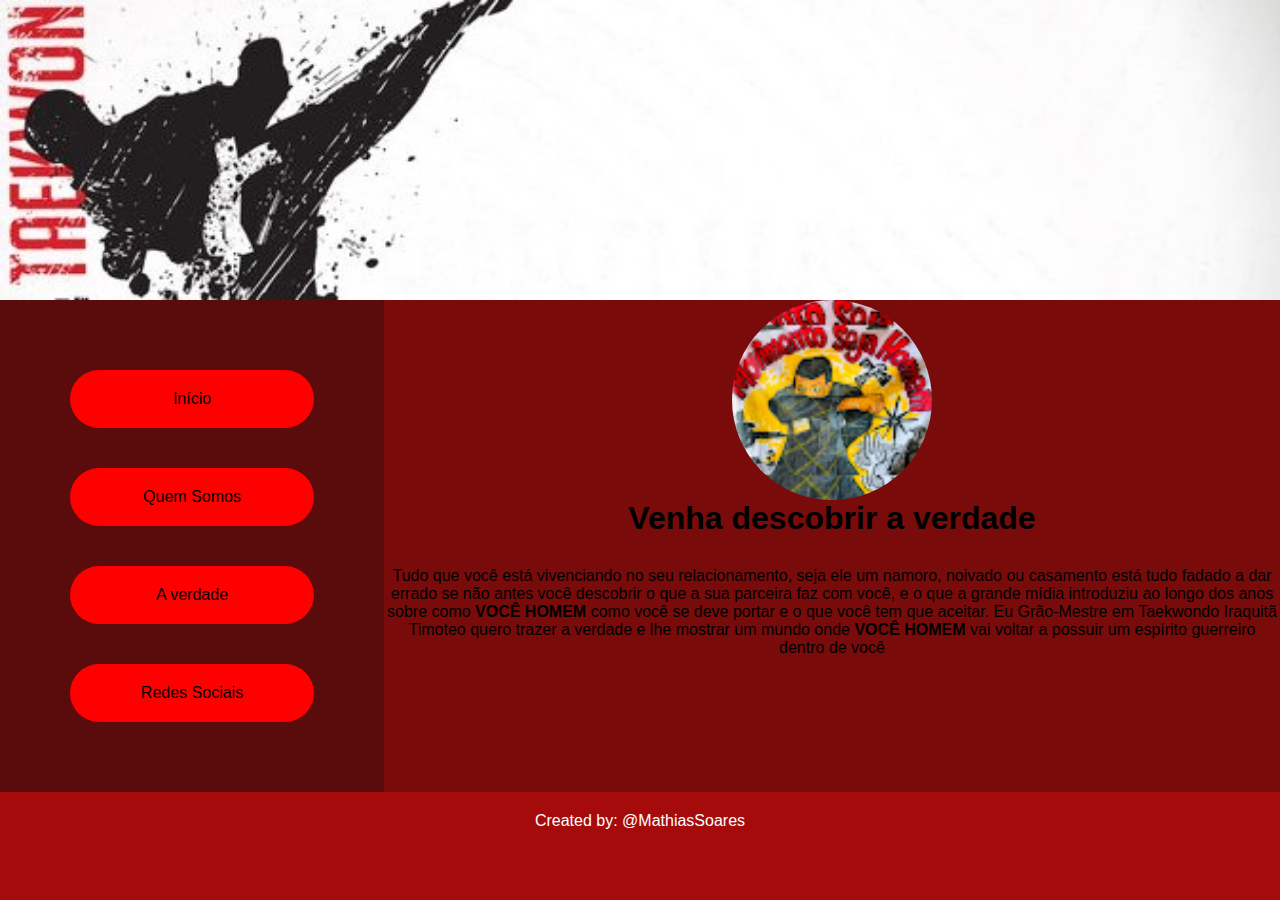
<file: index.html>
<!DOCTYPE html>
<html lang="pt">
<head>
    <meta charset="UTF-8">
    <meta http-equiv="X-UA-Compatible" content="IE=edge">
    <meta name="viewport" content="width=device-width, initial-scale=1.0">
    <title>Movimento Seja Homem</title>
    <link rel="stylesheet" href="style.css">
</head>
<body>
    <header class="header">
     
    </header>
  <section class="container">
    <nav class="navbar">
     <ul>
            <li>
                <a href="index.html">Início</a>
            </li>
            <li>
                <a href="quemsomos.html">Quem Somos</a>
            </li>
            <li>
                <a href="verdade.html">A verdade</a>
            </li>
            <li>
                <a href="contato.html">Redes Sociais</a>
            </li>
        </ul>
   </nav>
   <article class="content">
     <img src="img/perfil.jpg" alt="Seja homem" class="perfil">
      <h1><b>Venha descobrir a verdade</b></h1>
      <p>Tudo que você está vivenciando no seu relacionamento, seja ele um namoro, noivado ou casamento está tudo fadado a dar errado se não antes você descobrir o que a sua parceira faz com você, e o que a grande mídia introduziu ao longo dos anos sobre como <b>VOCÊ HOMEM</b> como você se deve portar e o que você tem que aceitar. Eu Grão-Mestre em Taekwondo Iraquitã Timoteo quero trazer a verdade e lhe mostrar um mundo onde <b>VOCÊ HOMEM</b> vai voltar a possuir um espírito guerreiro dentro de você</p>
   </article>       
  </section>
  <footer class="footer">
     <a href="https://github.com/MathiasSoares434">Created by: @MathiasSoares</a> 
  </footer>

</body>
</html>
</file>
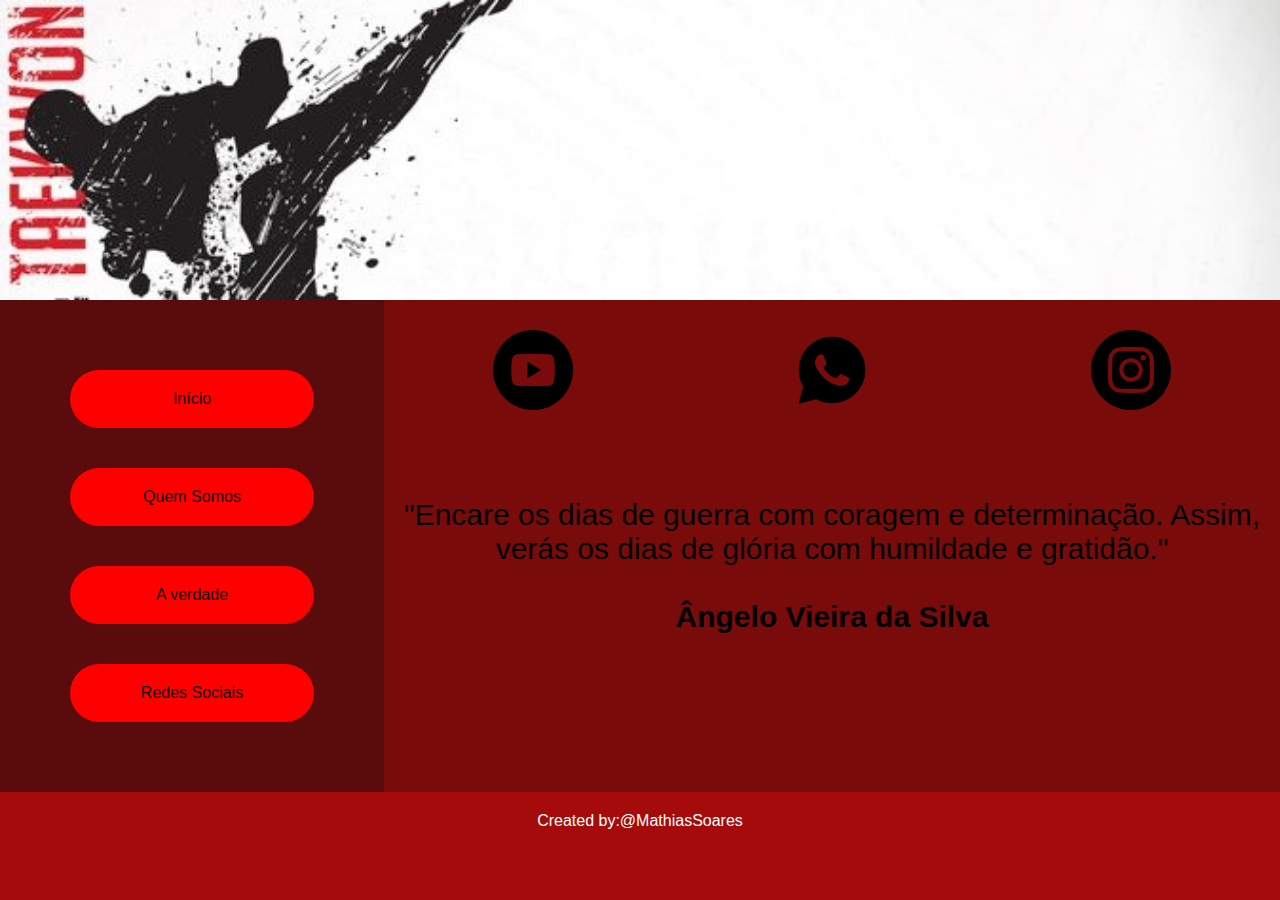
<file: contato.html>
<!DOCTYPE html>
<html lang="pt">
<head>
    <meta charset="UTF-8">
    <meta http-equiv="X-UA-Compatible" content="IE=edge">
    <meta name="viewport" content="width=device-width, initial-scale=1.0">
    <title>Movimento Seja Homem</title>
    <link rel="stylesheet" href="style.css">
</head>
<body>
    <header class="header">
     
    </header>
  <section class="container">
    <nav class="navbar">
     <ul>
            <li>
                <a href="index.html">Início</a>
            </li>
            <li>
                <a href="quemsomos.html">Quem Somos</a>
            </li>
            <li>
                <a href="verdade.html">A verdade</a>
            </li>
            <li>
                <a href="contato.html">Redes Sociais</a>
            </li>
        </ul>
   </nav>
   <article class="content">
   <ul class="social">
        <li>
             <a href="https://www.youtube.com/channel/UCBLMqXaoS8oZY5XGsyUE5ww"><img src="img/youtube.png" alt="youtube" width="80px"> </a>
        </li>
        <li>
             <a href="https://wa.me/5581986509096"><img src="img/whatsapp.png" alt="whatsapp" width="80px"></a>            
        </li>
        <li>
            <a href="https://www.instagram.com/mestre.iraquita/"><img src="img/insta.svg" alt="Instagram" width="80px"></a>            
       </li>
   </ul>
                <br>
                <br>
                <br>
            <p class="way">"Encare os dias de guerra com coragem e determinação. Assim, verás os dias de glória com humildade e gratidão."
                <br>
                <br>
                <b>Ângelo Vieira da Silva</b>
                
            </p>
 
   </article>       
  </section>
  <footer class="footer">
    <a href="https://github.com/MathiasSoares434">Created by:@MathiasSoares</a> 
  </footer>

</body>
</html>
</file>
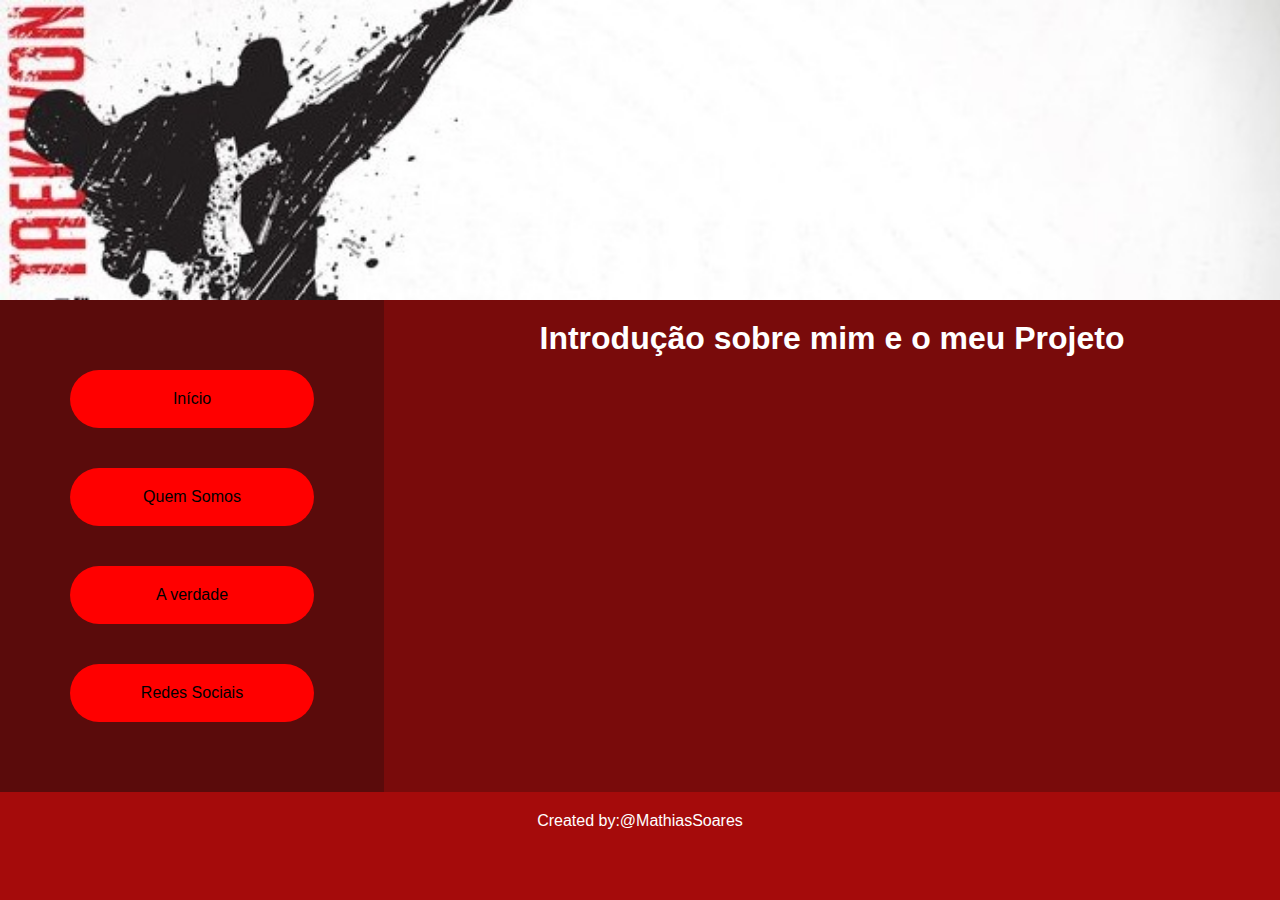
<file: quemsomos.html>
<!DOCTYPE html>
<html lang="pt">
<head>
    <meta charset="UTF-8">
    <meta http-equiv="X-UA-Compatible" content="IE=edge">
    <meta name="viewport" content="width=device-width, initial-scale=1.0">
    <title>Movimento Seja Homem</title>
    <link rel="stylesheet" href="style.css">
</head>
<body>
    <header class="header">
     
    </header>
  <section class="container">
    <nav class="navbar">
     <ul>
            <li>
                <a href="index.html">Início</a>
            </li>
            <li>
                <a href="quemsomos.html">Quem Somos</a>
            </li>
            <li>
                <a href="verdade.html">A verdade</a>
            </li>
            <li>
                <a href="contato.html">Redes Sociais</a>
            </li>
        </ul>
   </nav>
   <article class="content">
       <h1 class="me">Introdução sobre mim e o meu Projeto</h1>
       <iframe width="560" height="315" src="https://www.youtube.com/embed/OSr6bYqfN5c" title="YouTube video player" frameborder="0" allow="accelerometer; autoplay; clipboard-write; encrypted-media; gyroscope; picture-in-picture" allowfullscreen></iframe>

   </article>       
  </section>
  <footer class="footer">
    <a href="https://github.com/MathiasSoares434">Created by:@MathiasSoares</a> 
  </footer>

</body>
</html>
</file>
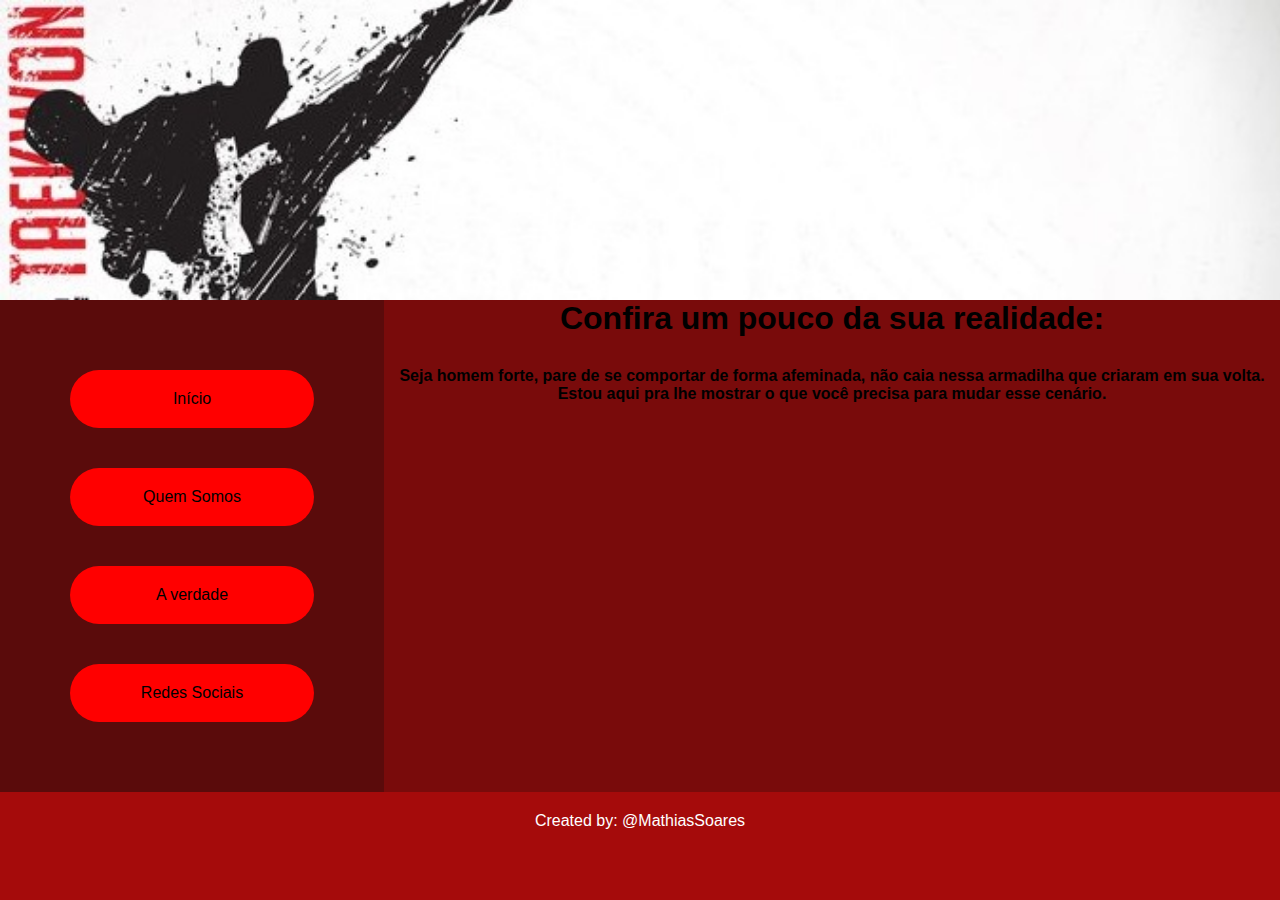
<file: verdade.html>
<!DOCTYPE html>
<html lang="pt">
<head>
    <meta charset="UTF-8">
    <meta http-equiv="X-UA-Compatible" content="IE=edge">
    <meta name="viewport" content="width=device-width, initial-scale=1.0">
    <title>Movimento Seja Homem</title>
    <link rel="stylesheet" href="style.css">
</head>
<body>
    <header class="header">
     
    </header>
  <section class="container">
    <nav class="navbar">
     <ul>
            <li>
                <a href="index.html">Início</a>
            </li>
            <li>
                <a href="quemsomos.html">Quem Somos</a>
            </li>
            <li>
                <a href="verdade.html">A verdade</a>
            </li>
            <li>
                <a href="contato.html">Redes Sociais</a>
            </li>
        </ul>
   </nav>
   <article class="content">
       <h1 class="true">Confira um pouco da sua realidade:</h1>
       <p class="about"><strong>Seja homem forte, pare de se comportar de forma afeminada, não caia nessa armadilha que criaram em sua volta.
           <br>
         Estou aqui pra lhe mostrar o que você precisa para mudar esse cenário.</strong> 
      </p>

       <iframe width="600" height="350" src="https://www.youtube.com/embed/t7wgvtcZ7ZI" title="YouTube video player" frameborder="0" allow="accelerometer; autoplay; clipboard-write; encrypted-media; gyroscope; picture-in-picture" allowfullscreen></iframe>
   </article>       
  </section>
  <footer class="footer">
    <a href="https://github.com/MathiasSoares434">Created by: @MathiasSoares</a> 
  </footer>


</body>
</html>
</file>
<file: style.css>
*{
    margin: 0%;
    padding: 0%;
    box-sizing: border-box;
}
body{
    font-family: Arial, Helvetica, sans-serif;
    background-color: rgb(165, 11, 11);
}

.header{
    padding: 50px 0;
    color: rgb(185, 6, 6);
    background: scroll url("img/chute2.jpg");
    padding: 150px 0;
    background-size: cover;
    font-size: 40px;    
    text-align: center;
    display: block;
    font-family: 'Franklin Gothic Medium', 'Arial Narrow', Arial, sans-serif;
}
.container{
    display: flex;
}
.navbar{
    width: 30%;
    padding: 50px;
    background-color: rgb(90, 11, 11);
    color: rgb(255, 255, 255);
}
nav ul li{
    list-style: none;
    padding: 20px;
    text-decoration: none;
}
nav ul li a{
    background-color: rgb(255, 0, 0);
    border-radius: 35px;
    padding: 20px;
    display: block;
    text-align: center;
    text-decoration: none;
    color: black;
}
.navbar a:hover{
    color: rgb(146, 0, 175);
    font-style: italic;
    font-family: Verdana, Geneva, Tahoma, sans-serif;
    font-weight: bold;
}
.perfil{
    border-radius: 50%;
    display: block;
    margin-left: auto;
    margin-right: auto;
    width: 200px;

}
.content{
    width: 70%;
    background-color: rgb(121, 11, 11);
    text-align: center;
}
.content p{
    margin-top: 30px;
    margin-bottom: 30px;
}

.footer{
    background-color: rgb(165, 11, 11);
    text-align: center;
    padding: 20px 0px;
}
.footer a{
    color: rgb(255, 255, 255);   
    text-decoration: none;
}
.footer a:hover{
    color: rgb(37, 0, 138);
    font-weight: bold;
    
}

.me{
    font-family: Impact, Haettenschweiler, 'Arial Narrow Bold', sans-serif;
    padding: 20px 0px;
    margin-left: 0px;
    color: white;
}
.true{
    margin-bottom: 20px;
}
.about{
    margin-bottom: 20px;
}
.social{
    display: flex;
    list-style: none;
    justify-content: space-around;
    margin-top: 30px;
    text-align: center;
}
.way{
    font-size: 30px;
}
</file>
